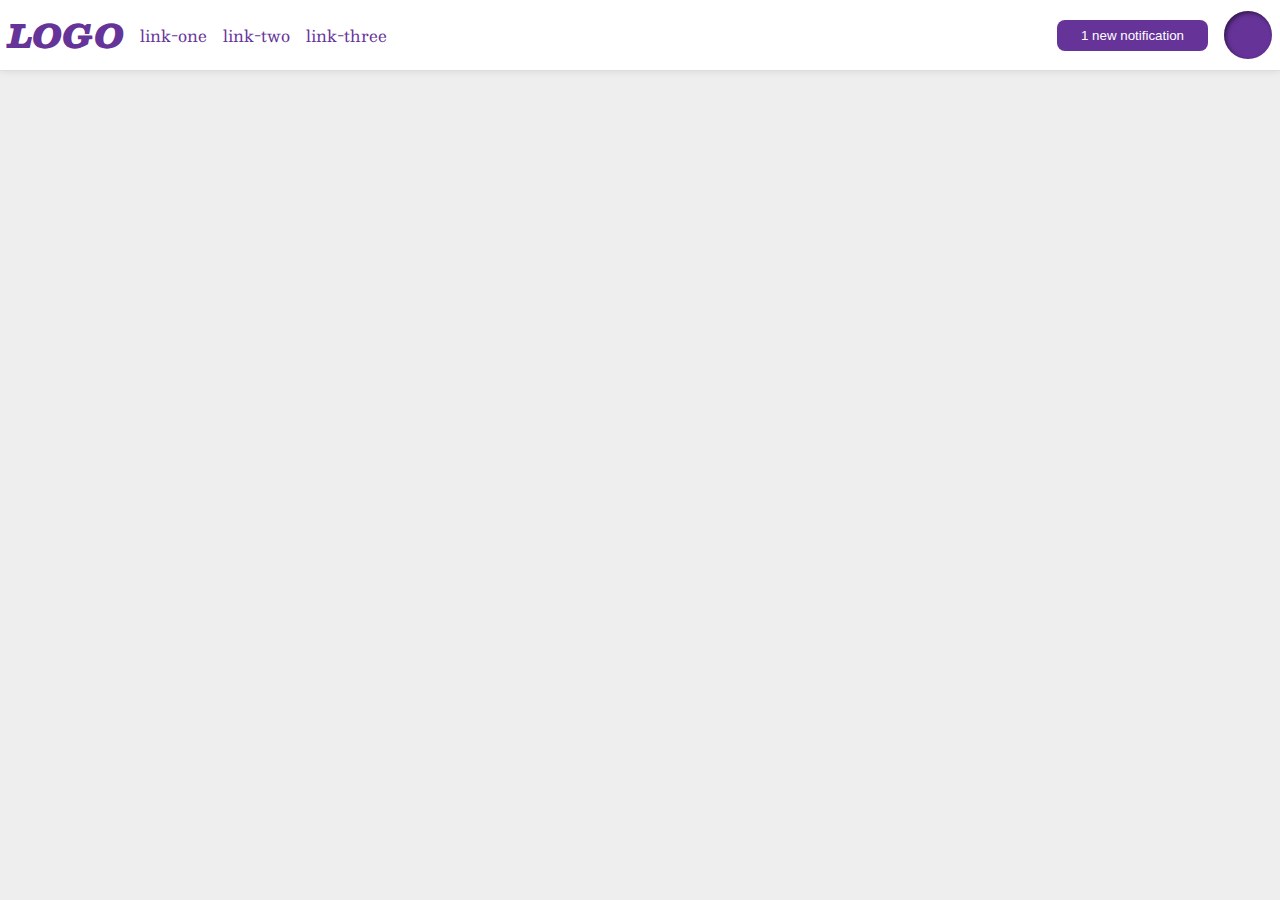
<file: flex/03-flex-header-2/index.html>
<!DOCTYPE html>
<html lang="en">
  <head>
    <meta charset="UTF-8">
    <meta http-equiv="X-UA-Compatible" content="IE=edge">
    <meta name="viewport" content="width=device-width, initial-scale=1.0">
    <title>Flex Header 2</title>
    <link rel="stylesheet" href="style.css">
  </head>
  <body>
    <div class="header">
      <div class="left-items">
        <div class="logo">
          LOGO
        </div>
        <ul class="links">
          <li><a href="google.com">link-one</a></li>
          <li><a href="google.com">link-two</a></li>
          <li><a href="google.com">link-three</a></li>
      </ul>
    </div>
      <div class="right-items">
        <button class="notifications">
          1 new notification
        </button>
        <div class="profile-image"></div>
    </div>
    </div>
  </body>
</html>
</file>
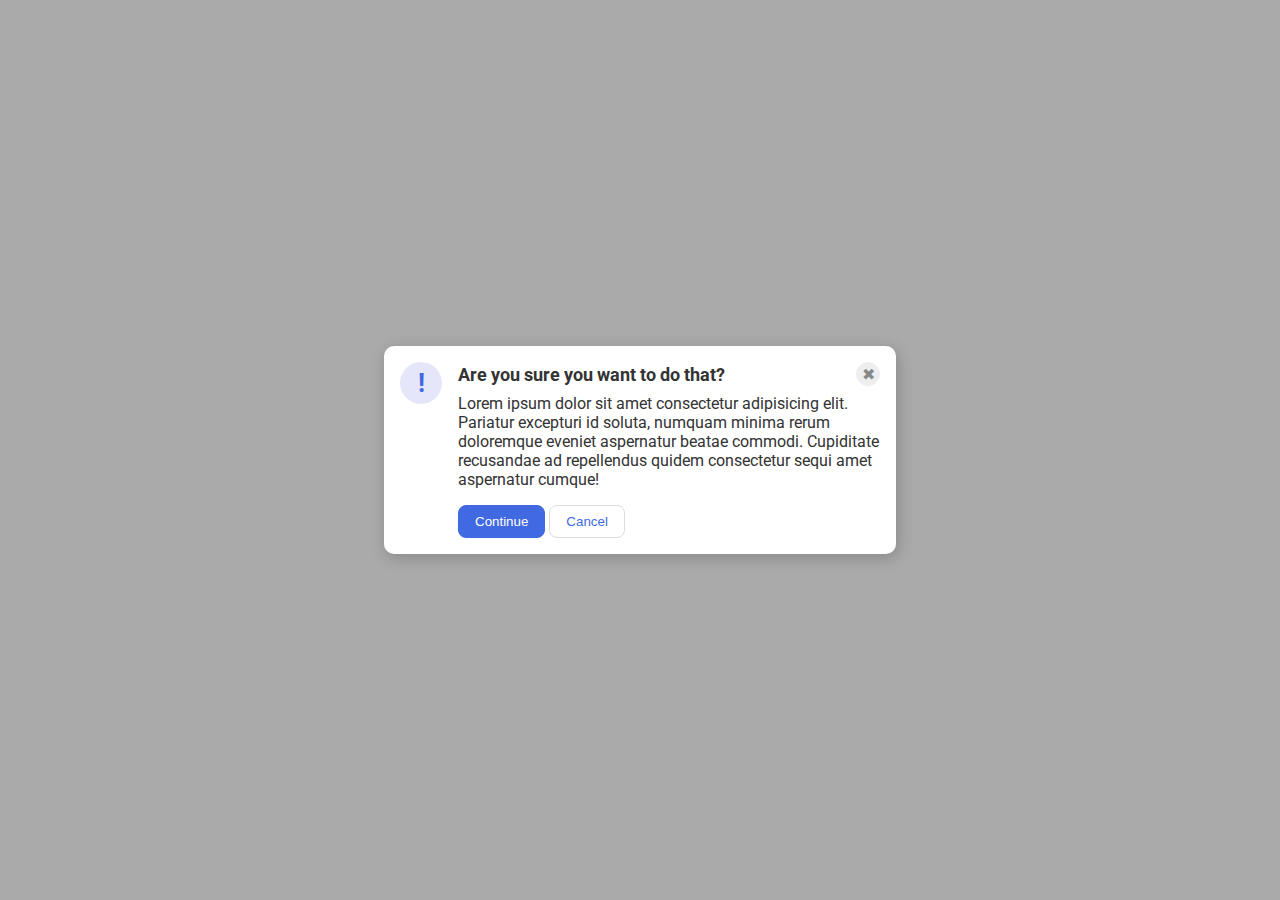
<file: flex/05-flex-modal/index.html>
<!DOCTYPE html>
<html lang="en">
  <head>
    <meta charset="UTF-8">
    <meta http-equiv="X-UA-Compatible" content="IE=edge">
    <meta name="viewport" content="width=device-width, initial-scale=1.0">
    <link rel="stylesheet" href="style.css">
    <title>Modal</title>
  </head>
  <body>
    <div class="modal">
      <div class="icon">!</div>
    
      <div class="modal-container">
        <div class="header">Are you sure you want to do that?
          <button class="close-button">✖</button>
        </div>
        <div class="text">Lorem ipsum dolor sit amet consectetur adipisicing elit. Pariatur excepturi id soluta, numquam minima rerum doloremque eveniet aspernatur beatae commodi. Cupiditate recusandae ad repellendus quidem consectetur sequi amet aspernatur cumque!</div>
        <button class="continue">Continue</button>
        <button class="cancel">Cancel</button>
      </div>
    </div>
  </body>
</html>
</file>
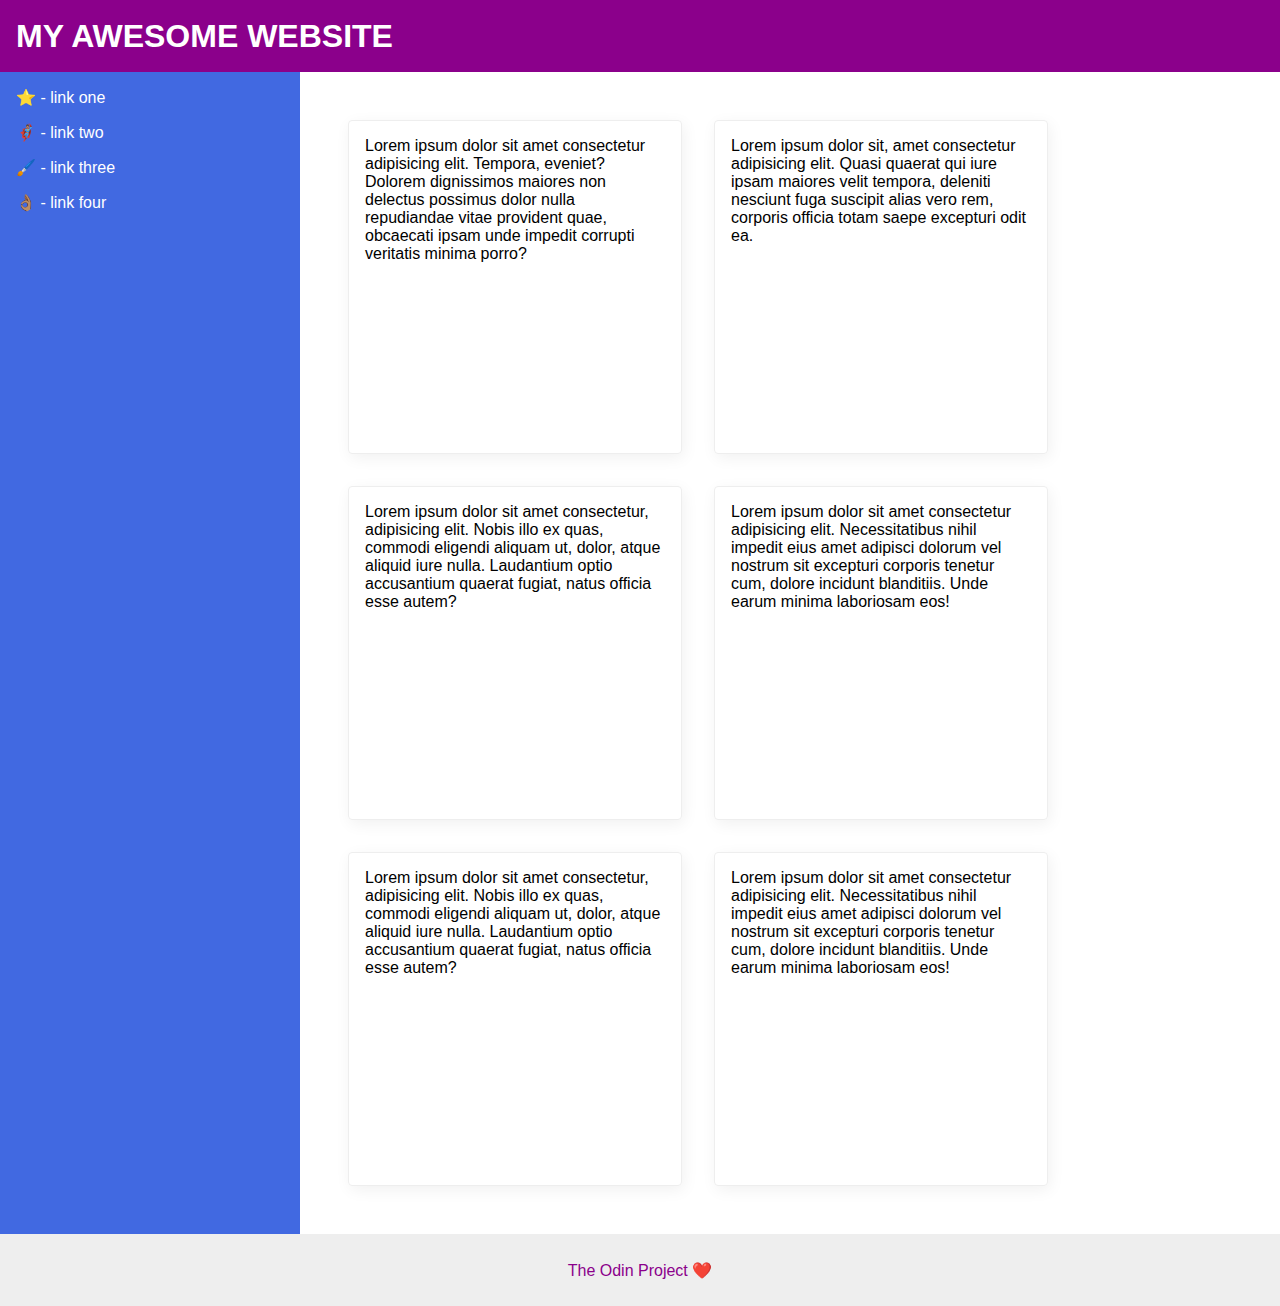
<file: flex/07-flex-layout-2/index.html>
<!DOCTYPE html>
<html lang="en">
  <head>
    <meta charset="UTF-8">
    <meta http-equiv="X-UA-Compatible" content="IE=edge">
    <meta name="viewport" content="width=device-width, initial-scale=1.0">
    <title>The Holy Grail</title>
    <link rel="stylesheet" href="style.css">
  </head>
  <body>
    <div class="header">
      MY AWESOME WEBSITE
    </div>
    
    <div class="content">
    <div class="sidebar">
      <ul>
        <li><a href="#">⭐ - link one</a></li>
        <li><a href="#">🦸🏽‍♂️ - link two</a></li>
        <li><a href="#">🖌️ - link three</a></li>
        <li><a href="#">👌🏽 - link four</a></li>
      </ul>
    </div>

    <div class="cards">
      <div class="card">Lorem ipsum dolor sit amet consectetur adipisicing elit. Tempora, eveniet? Dolorem dignissimos maiores non delectus possimus dolor nulla repudiandae vitae provident quae, obcaecati ipsam unde impedit corrupti veritatis minima porro?</div>
      <div class="card">Lorem ipsum dolor sit, amet consectetur adipisicing elit. Quasi quaerat qui iure ipsam maiores velit tempora, deleniti nesciunt fuga suscipit alias vero rem, corporis officia totam saepe excepturi odit ea.</div>
      <div class="card">Lorem ipsum dolor sit amet consectetur, adipisicing elit. Nobis illo ex quas, commodi eligendi aliquam ut, dolor, atque aliquid iure nulla. Laudantium optio accusantium quaerat fugiat, natus officia esse autem?</div>
      <div class="card">Lorem ipsum dolor sit amet consectetur adipisicing elit. Necessitatibus nihil impedit eius amet adipisci dolorum vel nostrum sit excepturi corporis tenetur cum, dolore incidunt blanditiis. Unde earum minima laboriosam eos!</div>
      <div class="card">Lorem ipsum dolor sit amet consectetur, adipisicing elit. Nobis illo ex quas, commodi eligendi aliquam ut, dolor, atque aliquid iure nulla. Laudantium optio accusantium quaerat fugiat, natus officia esse autem?</div>
      <div class="card">Lorem ipsum dolor sit amet consectetur adipisicing elit. Necessitatibus nihil impedit eius amet adipisci dolorum vel nostrum sit excepturi corporis tenetur cum, dolore incidunt blanditiis. Unde earum minima laboriosam eos!</div>
    </div>
  </div>

    <div class="footer">
      The Odin Project ❤️
    </div>
  </body>
</html>
</file>
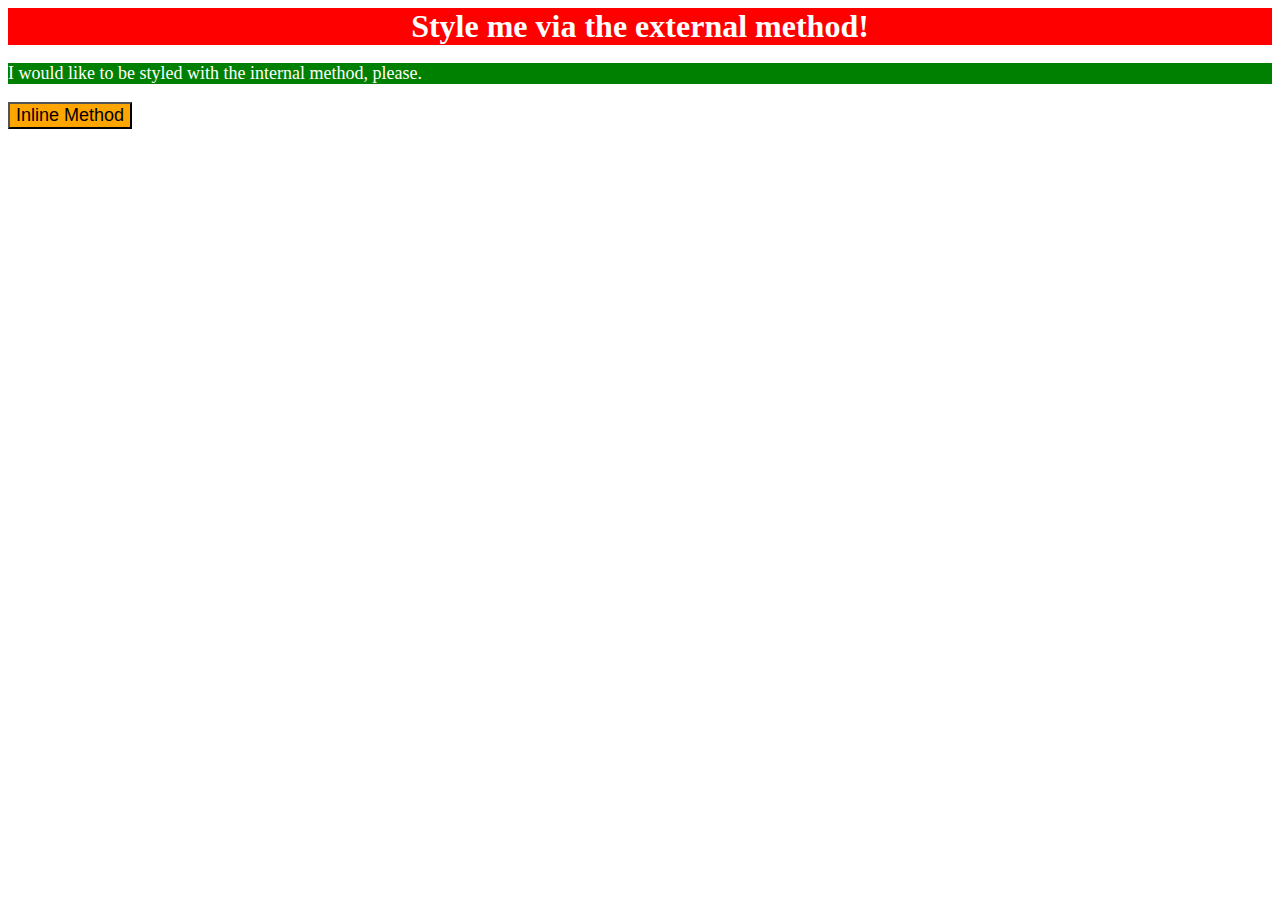
<file: foundations/01-css-methods/index.html>
<!DOCTYPE html>
<html lang="en">
  <head>
    <meta charset="UTF-8">
    <meta http-equiv="X-UA-Compatible" content="IE=edge">
    <meta name="viewport" content="width=device-width, initial-scale=1.0">
    <link rel="stylesheet" href="style.css">
    <title>Methods for Adding CSS</title>

    <style>
      p {
        background-color: green;
        color: white;
        font-size: 18px;
      }

    </style>
  </head>
  <body>
    <div>Style me via the external method!</div>
    <p>I would like to be styled with the internal method, please.</p>



    <button style="background-color: orange; font-size: 18px;">Inline Method</button>
  </body>
</html>
</file>
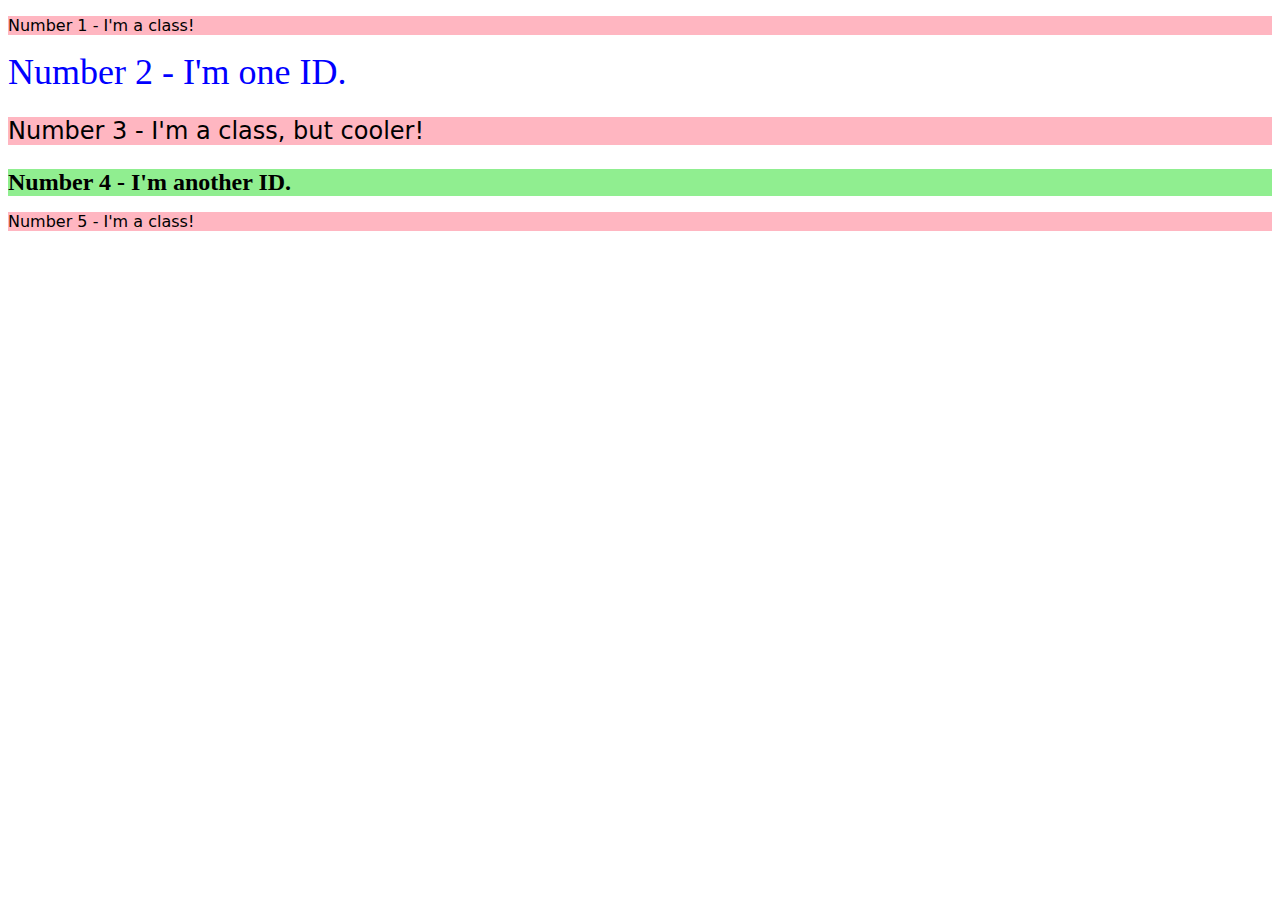
<file: foundations/02-class-id-selectors/index.html>
<!DOCTYPE html>
<html lang="en">
  <head>
    <meta charset="UTF-8">
    <meta http-equiv="X-UA-Compatible" content="IE=edge">
    <meta name="viewport" content="width=device-width, initial-scale=1.0">
    <title>Class and ID Selectors</title>
    <link rel="stylesheet" href="style.css">
  </head>
  <body>
    <p class="odds">Number 1 - I'm a class!</p>
    <div id="two">Number 2 - I'm one ID.</div>
    <p class="odds Three">Number 3 - I'm a class, but cooler!</p>
    <div id="four">Number 4 - I'm another ID.</div>
    <p class="odds">Number 5 - I'm a class!</p>
  </body>
</html>
</file>
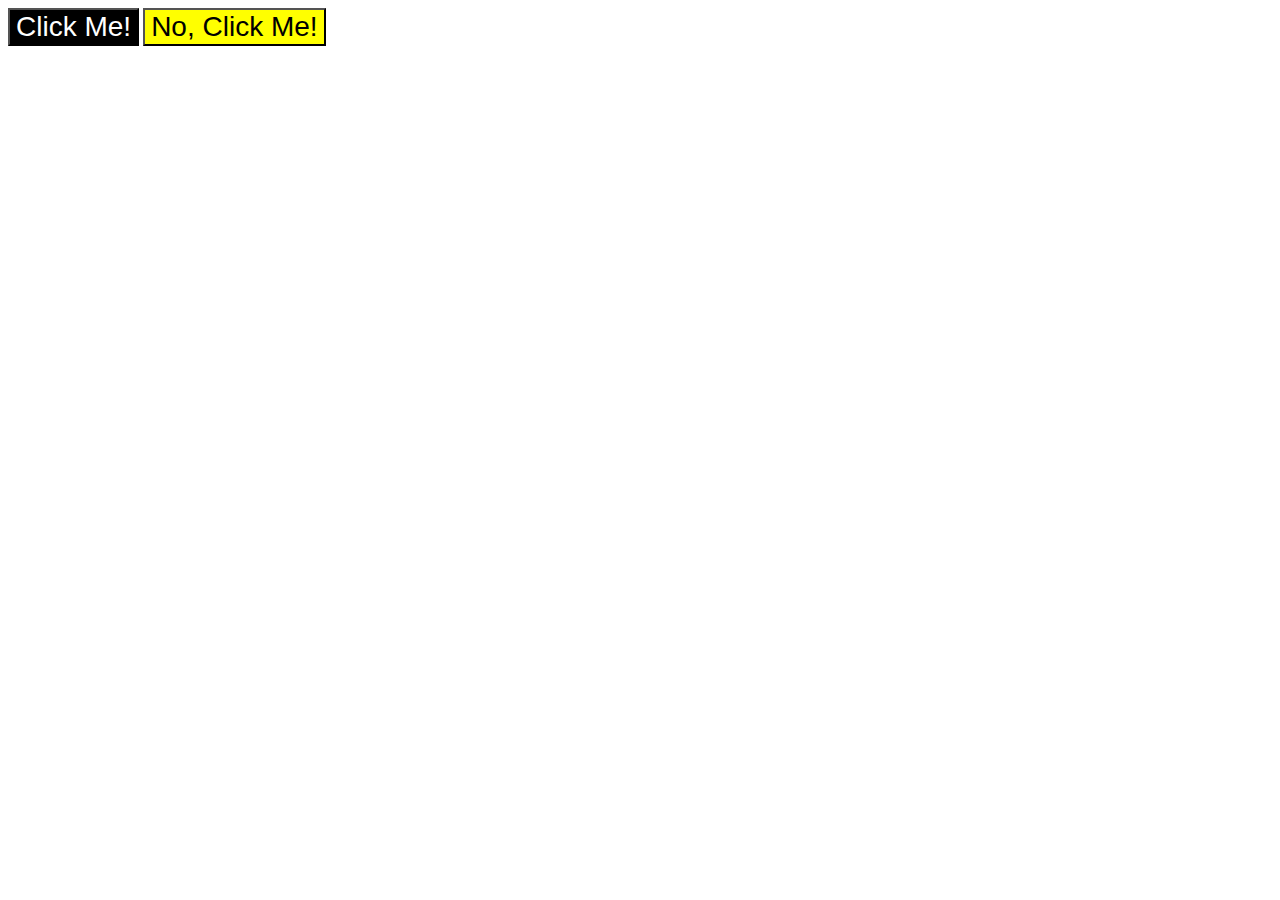
<file: foundations/03-grouping-selectors/index.html>
<!DOCTYPE html>
<html lang="en">
  <head>
    <meta charset="UTF-8">
    <meta http-equiv="X-UA-Compatible" content="IE=edge">
    <meta name="viewport" content="width=device-width, initial-scale=1.0">
    <title>Grouping Selectors</title>
    <link rel="stylesheet" href="style.css">
  </head>
  <body>
    <button class="essentials first">Click Me!</button>
    <button class="essentials second">No, Click Me!</button>
  </body>
</html>
</file>
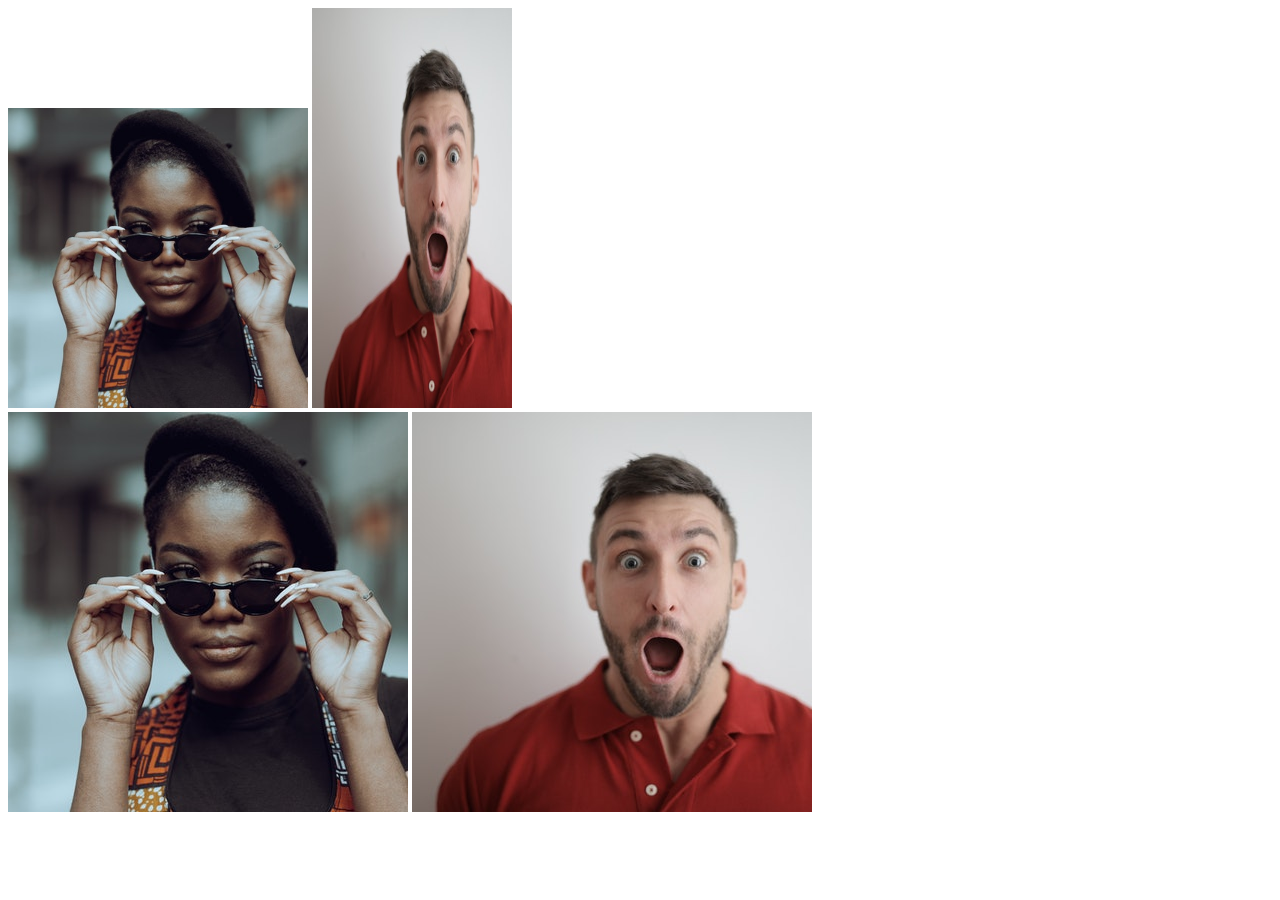
<file: foundations/04-chaining-selectors/index.html>
<!DOCTYPE html>
<html lang="en">
  <head>
    <meta charset="UTF-8">
    <meta http-equiv="X-UA-Compatible" content="IE=edge">
    <meta name="viewport" content="width=device-width, initial-scale=1.0">
    <title>Chaining Selectors</title>
    <link rel="stylesheet" href="style.css">
  </head>
  <body>
    <!-- Check image source path. Review Foundations lesson - Links and Images -->
    <!-- Use the classes BELOW this line -->
    <div>
      <img class="avatar proportioned" src="./images/katho.jpg" alt="Woman with glasses">
      <img class="avatar distorted" src="./images/andrea.jpg" alt="Man with surprised expression">
    </div>
    <!-- Use the classes ABOVE this line -->
    <div>
      <img class="original proportioned" src="./images/katho.jpg" alt="Woman with glasses">
      <img class="original distorted" src="./images/andrea.jpg" alt="Man with surprised expression">
    </div>
  </body>
</html>
</file>
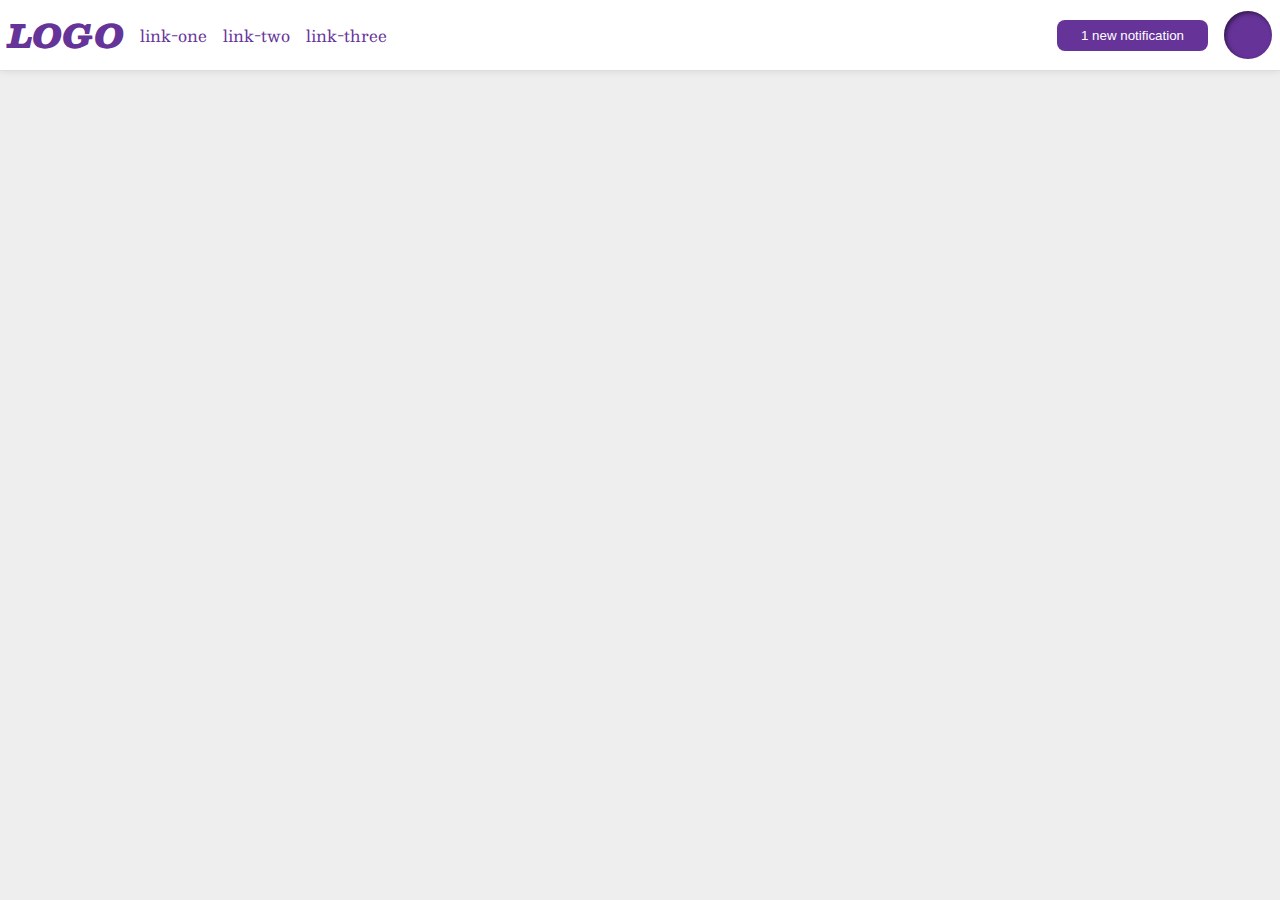
<file: foundations/flex/03-flex-header-2/index.html>
<!DOCTYPE html>
<html lang="en">
  <head>
    <meta charset="UTF-8">
    <meta http-equiv="X-UA-Compatible" content="IE=edge">
    <meta name="viewport" content="width=device-width, initial-scale=1.0">
    <title>Flex Header 2</title>
    <link rel="stylesheet" href="style.css">
  </head>
  <body>
    <div class="header">
      <div class="left-content">
        <div class="logo">
          LOGO
        </div>
        <ul class="links">
          <li><a href="https://google.com">link-one</a></li>
          <li><a href="https://google.com">link-two</a></li>
          <li><a href="https://google.com">link-three</a></li>
        </ul>
    </div>
    <div class="right-content">
        <button class="notifications">
          1 new notification
        </button>
        <div class="profile-image"></div>
    </div>
  </div>
  </body>
</html>
</file>
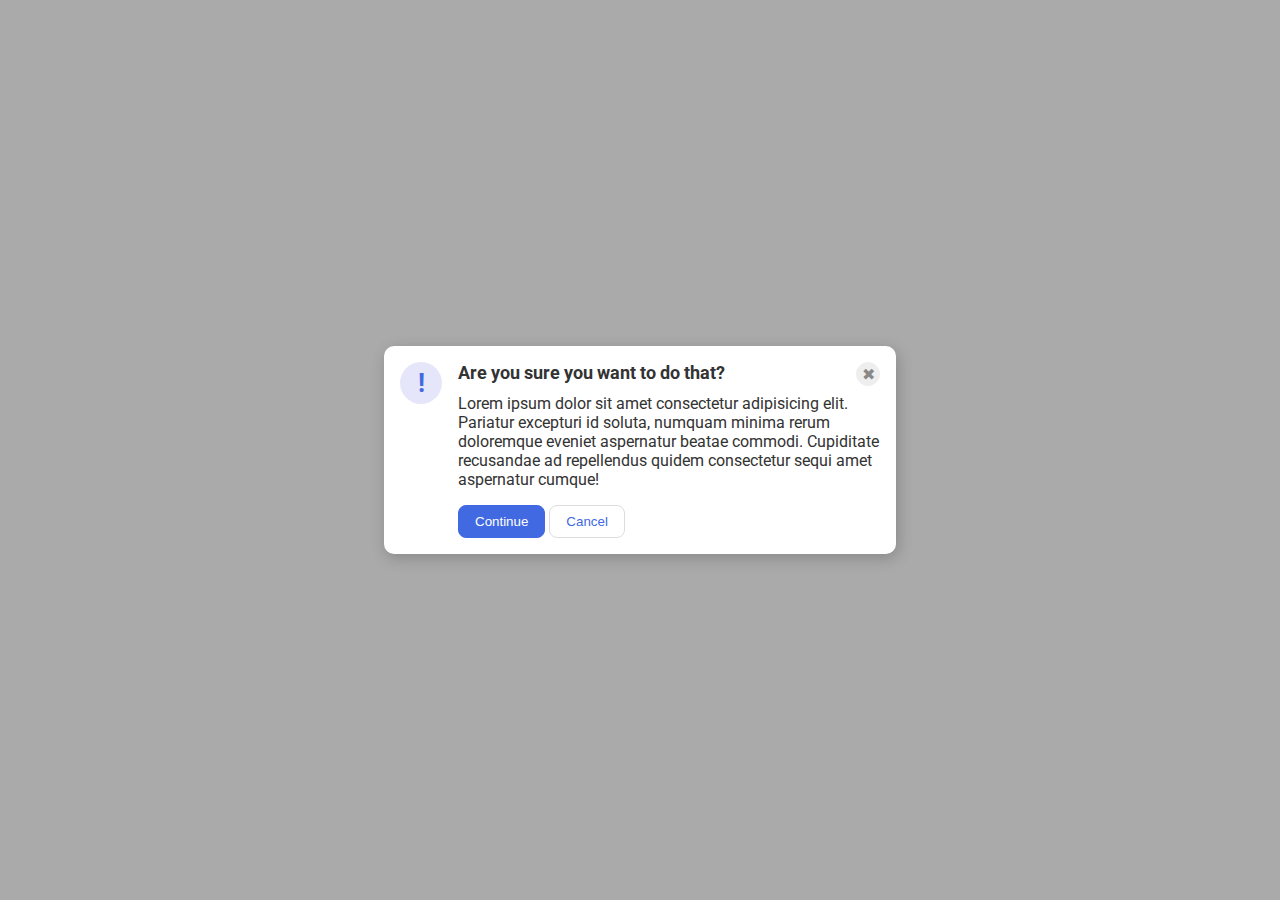
<file: foundations/flex/05-flex-modal/index.html>
<!DOCTYPE html>
<html lang="en">
  <head>
    <meta charset="UTF-8">
    <meta http-equiv="X-UA-Compatible" content="IE=edge">
    <meta name="viewport" content="width=device-width, initial-scale=1.0">
    <link rel="stylesheet" href="style.css">
    <title>Modal</title>
  </head>
  <body>
    <div class="modal">
        <div class="icon">!</div>
      <div class="content">
        <div class="header">Are you sure you want to do that?
        <button class="close-button">✖</button>
        </div>
        <div class="text">Lorem ipsum dolor sit amet consectetur adipisicing elit. Pariatur excepturi id soluta, numquam minima rerum doloremque eveniet aspernatur beatae commodi. Cupiditate recusandae ad repellendus quidem consectetur sequi amet aspernatur cumque!</div>
        <button class="continue">Continue</button>
        <button class="cancel">Cancel</button>
      </div>
    </div>
  </body>
</html>
</file>
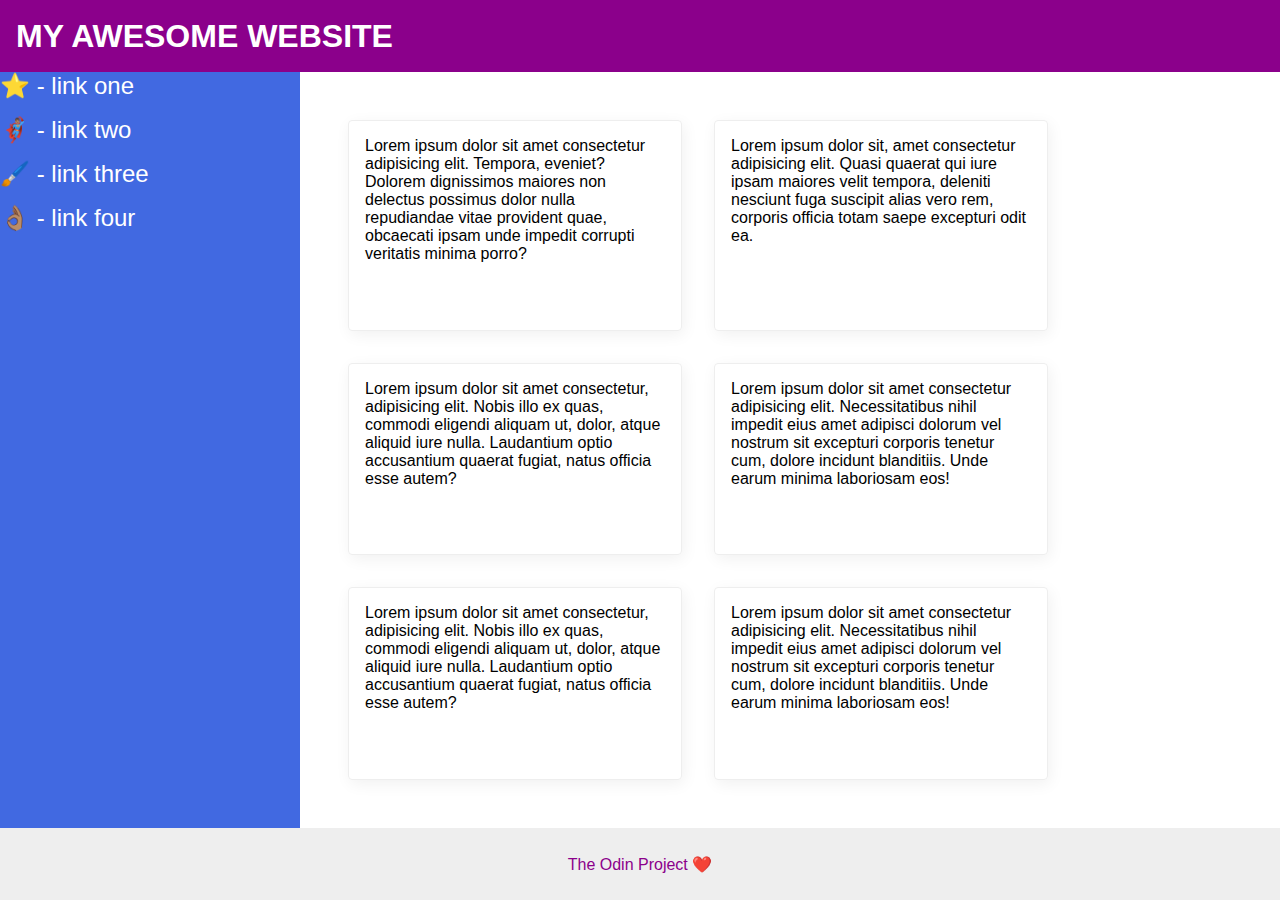
<file: foundations/flex/07-flex-layout-2/index.html>
<!DOCTYPE html>
<html lang="en">
  <head>
    <meta charset="UTF-8">
    <meta http-equiv="X-UA-Compatible" content="IE=edge">
    <meta name="viewport" content="width=device-width, initial-scale=1.0">
    <title>The Holy Grail</title>
    <link rel="stylesheet" href="style.css">
  </head>
  <body>
    <div class="header">
      MY AWESOME WEBSITE
    </div>
    
    <div class="content">
      <div class="sidebar">
        <ul>
          <li><a href="#">⭐ - link one</a></li>
          <li><a href="#">🦸🏽‍♂️ - link two</a></li>
          <li><a href="#">🖌️ - link three</a></li>
          <li><a href="#">👌🏽 - link four</a></li>
        </ul>
      </div>

      <div class="cards">
        <div class="card">Lorem ipsum dolor sit amet consectetur adipisicing elit. Tempora, eveniet? Dolorem dignissimos maiores non delectus possimus dolor nulla repudiandae vitae provident quae, obcaecati ipsam unde impedit corrupti veritatis minima porro?</div>
        <div class="card">Lorem ipsum dolor sit, amet consectetur adipisicing elit. Quasi quaerat qui iure ipsam maiores velit tempora, deleniti nesciunt fuga suscipit alias vero rem, corporis officia totam saepe excepturi odit ea.</div>
        <div class="card">Lorem ipsum dolor sit amet consectetur, adipisicing elit. Nobis illo ex quas, commodi eligendi aliquam ut, dolor, atque aliquid iure nulla. Laudantium optio accusantium quaerat fugiat, natus officia esse autem?</div>
        <div class="card">Lorem ipsum dolor sit amet consectetur adipisicing elit. Necessitatibus nihil impedit eius amet adipisci dolorum vel nostrum sit excepturi corporis tenetur cum, dolore incidunt blanditiis. Unde earum minima laboriosam eos!</div>
        <div class="card">Lorem ipsum dolor sit amet consectetur, adipisicing elit. Nobis illo ex quas, commodi eligendi aliquam ut, dolor, atque aliquid iure nulla. Laudantium optio accusantium quaerat fugiat, natus officia esse autem?</div>
        <div class="card">Lorem ipsum dolor sit amet consectetur adipisicing elit. Necessitatibus nihil impedit eius amet adipisci dolorum vel nostrum sit excepturi corporis tenetur cum, dolore incidunt blanditiis. Unde earum minima laboriosam eos!</div>
      </div>
    </div>

    <div class="footer">
      The Odin Project ❤️
    </div>
  </body>
</html>
</file>
<file: flex/03-flex-header-2/style.css>
/* this is some magical font-importing.  
you'll learn about it later. */
@import url('https://fonts.googleapis.com/css2?family=Besley:ital,wght@0,400;1,900&display=swap');

body {
  margin: 0;
  background: #eee;
  font-family: Besley, serif;
}

.header {
  background: white;
  border-bottom: 1px solid #ddd;
  box-shadow: 0 0 8px rgba(0,0,0,.1);
  display: flex;
  justify-content: space-between;
  padding: 8px;
}

.profile-image {
  background: rebeccapurple;
  box-shadow: inset 2px 2px 4px rgba(0,0,0,.5);
  border-radius: 50%;
  width: 48px;
  height: 48px;

}

.logo {
  color: rebeccapurple;
  font-size: 32px;
  font-weight: 900;
  font-style: italic;
}

button {
  border: none;
  border-radius: 8px;
  background: rebeccapurple;
  color: white;
  padding: 8px 24px;
}

a {
  /* this removes the line under our links */
  text-decoration: none;
  color: rebeccapurple;
}

ul {
  list-style-type: none;
  display: flex;
  margin: 0;
  padding: 0;
  gap: 16px;
}

.left-items{
  display: flex;
  align-items: center;
  gap: 16px;
}

.right-items{
  display: flex;
  gap: 16px;
  align-items: center;
}
</file>
<file: flex/05-flex-modal/style.css>
@import url('https://fonts.googleapis.com/css2?family=Roboto:wght@400;700&display=swap');

html, body {
  height: 100%;
}

body {
  font-family: Roboto, sans-serif;
  margin: 0;
  background: #aaa;
  color: #333;
  /* I'll give you this one for free */
  display: flex;
  align-items: center;
  justify-content: center;
}

.modal {
  background: white;
  width: 480px;
  border-radius: 10px;
  box-shadow: 2px 4px 16px rgba(0,0,0,.2);
}

.icon {
  color: royalblue;
  font-size: 26px;
  font-weight: 700;
  background: lavender;
  width: 42px;
  height: 42px;
  border-radius: 50%;
  display: flex;
  align-items: center;
  justify-content: center;
}

.close-button {
  background: #eee;
  border-radius: 50%;
  color: #888;
  font-weight: 400;
  font-size: 16px;
  height: 24px;
  width: 24px;
  display: flex;
  align-items: center;
  justify-content: center;
  border: 1px solid #eee;
  padding: 0;
}

button {
  cursor: pointer;
  padding: 8px 16px;
  border-radius: 8px;
}

button.continue {
  background: royalblue;
  border: 1px solid royalblue;
  color: white;
}

button.cancel {
  background: white;
  border: 1px solid #ddd;
  color: royalblue;
}

/* SOLUTION: */

.modal {
  display: flex;
  gap: 16px;
  padding: 16px;
}

.icon {
  /* this keeps the icon from getting smashed by the text */
  flex-shrink: 0;
}
/* header container should be wrapped around the button element as well in order for flex style to work */
.header {
  display: flex;
  align-items: center;
  justify-content: space-between;
  font-size: 18px;
  font-weight: 700;
  margin-bottom: 8px;
}

.text {
  margin-bottom: 16px;
}
</file>
<file: flex/07-flex-layout-2/style.css>
body {
  font-family: -apple-system, BlinkMacSystemFont, 'Segoe UI', Roboto, Oxygen, Ubuntu, Cantarell, 'Open Sans', 'Helvetica Neue', sans-serif;
  margin: 0;
  min-height: 100vh;
  display: flex;
  flex-direction: column;

}

a{
  text-decoration: none;
  color: white;
  size: 24px;
}

ul{
  padding: 0px;
  margin: 0;
  list-style: none;

}

li{
  margin-bottom: 16px;
}

.header {
  height: 72px;
  font-size: 32px;
  font-weight: 900;
  background: darkmagenta;
  color: white;
  display: flex;
  align-items: center;
  padding: 0 0 0 16px;
}

.footer {
  height: 72px;
  background: #eee;
  color: darkmagenta;
  display: flex;
  align-items: center;
  justify-content: center;
}

.sidebar {
  width: 300px;
  background: royalblue;
  box-sizing: border-box;
  flex-shrink: 0;
  padding: 16px;
}

.card {
  border: 1px solid #eee;
  box-shadow: 2px 4px 16px rgba(0,0,0,.06);
  width: 300px;
  height: 300px;
  border-radius: 4px;
  margin: 16px;
  padding: 16px;
}

.content {
  display: flex;
  flex: 1;
}

.cards{
  display: flex;
  flex-wrap: wrap;
  padding: 32px;
}
</file>
<file: foundations/01-css-methods/style.css>
div {
    color: white;
    background-color: red;
    text-align: center;
    font-weight: bold;
    font-size: 32px;
}
</file>
<file: foundations/02-class-id-selectors/style.css>
.odds {
    background-color: lightpink;
    font-family: 'Verdana', 'DejaVu sans', 'sans-serif';
}

#two{
    color: blue;
    font-size: 36px;
}

.Three{
    font-size: 24px;
}

#four{
    background-color: lightgreen;
    font-size: 24px;
    font-weight: bold;
}
</file>
<file: foundations/03-grouping-selectors/style.css>
.essentials{
    font-size: 28px;
    font-family: 'Helvetica', 'Times New Roman', 'sans-serif';
}

.first{
    background-color: black;
    color: white;
}

.second{
    background-color: yellow;
}
</file>
<file: foundations/04-chaining-selectors/style.css>
.avatar.proportioned{
    width: 300px;
    height: fit-content;
}

.avatar.distorted{
    width: 200px;
    height: 400px;
}
</file>
<file: foundations/flex/03-flex-header-2/style.css>
/* this is some magical font-importing.  
you'll learn about it later. */
@import url('https://fonts.googleapis.com/css2?family=Besley:ital,wght@0,400;1,900&display=swap');

body {
  margin: 0;
  background: #eee;
  font-family: Besley, serif;
}

.header {
  background: white;
  border-bottom: 1px solid #ddd;
  box-shadow: 0 0 8px rgba(0,0,0,.1);
  display: flex;
  padding: 8px;
  justify-content: space-between;
}

.profile-image {
  background: rebeccapurple;
  box-shadow: inset 2px 2px 4px rgba(0,0,0,.5);
  border-radius: 50%;
  width: 48px;
  height: 48px;

}

.logo {
  color: rebeccapurple;
  font-size: 32px;
  font-weight: 900;
  font-style: italic;
}

button {
  border: none;
  border-radius: 8px;
  background: rebeccapurple;
  color: white;
  padding: 8px 24px;

}

a {
  /* this removes the line under our links */
  text-decoration: none;
  color: rebeccapurple;

}

ul {
  list-style-type: none;
  display: flex;
  gap: 16px;
  margin: 0;
  padding: 0;

}

.left-content, .right-content{
  display: flex;
  align-items: center;
  gap: 16px;
}
</file>
<file: foundations/flex/05-flex-modal/style.css>
@import url('https://fonts.googleapis.com/css2?family=Roboto:wght@400;700&display=swap');

html, body {
  height: 100%;
}

body {
  font-family: Roboto, sans-serif;
  margin: 0;
  background: #aaa;
  color: #333;
  /* I'll give you this one for free lol */
  display: flex;
  align-items: center;
  justify-content: center;
  padding: 0;
  margin: 0;
}

.header{
  display: flex;
  justify-content: space-between;
  align-content: center;
  font-weight: bold;
  font-size: 18px;
  margin-bottom: 8px;
}

.content{
  align-items: center;
  gap: 8px;
}

.modal {
  background: white;
  width: 480px;
  border-radius: 10px;
  box-shadow: 2px 4px 16px rgba(0,0,0,.2);
  padding: 16px;
  display: flex;
  gap: 16px;
}


.icon {
  color: royalblue;
  font-size: 26px;
  font-weight: 700;
  background: lavender;
  width: 42px;
  height: 42px;
  border-radius: 50%;
  display: flex;
  align-items: center;
  justify-content: center;
  flex-shrink: 0;
}

.close-button {
  background: #eee;
  border-radius: 50%;
  color: #888;
  font-weight: 400;
  font-size: 16px;
  height: 24px;
  width: 24px;
  display: flex;
  align-items: center;
  justify-content: center;
  border: 1px solid #eee;
  padding: 0;
}

button {
  cursor: pointer;
  padding: 8px 16px;
  border-radius: 8px;
}

button.continue {
  background: royalblue;
  border: 1px solid royalblue;
  color: white;
}

button.cancel {
  background: white;
  border: 1px solid #ddd;
  color: royalblue;
}

.text{
  margin-bottom: 16px;
}
</file>
<file: foundations/flex/07-flex-layout-2/style.css>
body {
  font-family: -apple-system, BlinkMacSystemFont, 'Segoe UI', Roboto, Oxygen, Ubuntu, Cantarell, 'Open Sans', 'Helvetica Neue', sans-serif;
  margin: 0;
  min-height: 100vh;
  display: flex;
  flex-direction: column;
  flex: 1;
}


.content{
  display: flex;
  flex: 1;
}

.header {
  height: 72px;
  background: darkmagenta;
  color: white;
  font-size: 32px;
  font-weight: 900;
  padding: 0 16px;
  display: flex;
  align-items: center;
}

.body{
  display: flex;
  flex:1;
}

ul{
  list-style: none;
  padding: 0;
  margin: 0;
}

li{
  margin-bottom: 16px;;
}

a{
  text-decoration: none;
  font-size: 24px;
  color:white;
}

.footer {
  height: 72px;
  background: #eee;
  color: darkmagenta;
  margin-top: auto;
  display: flex;
  align-items: center;
  justify-content: center;
}

.sidebar {
  width: 300px;
  background: royalblue;
  box-sizing: border-box;
  flex-shrink: 0;
}

.card {
  border: 1px solid #eee;
  box-shadow: 2px 4px 16px rgba(0,0,0,.06);
  border-radius: 4px;
  padding: 16px;
  width: 300px;

}

.cards{
  display: flex;
  flex-wrap: wrap;
  padding: 48px;
  gap: 32px;
}
</file>
